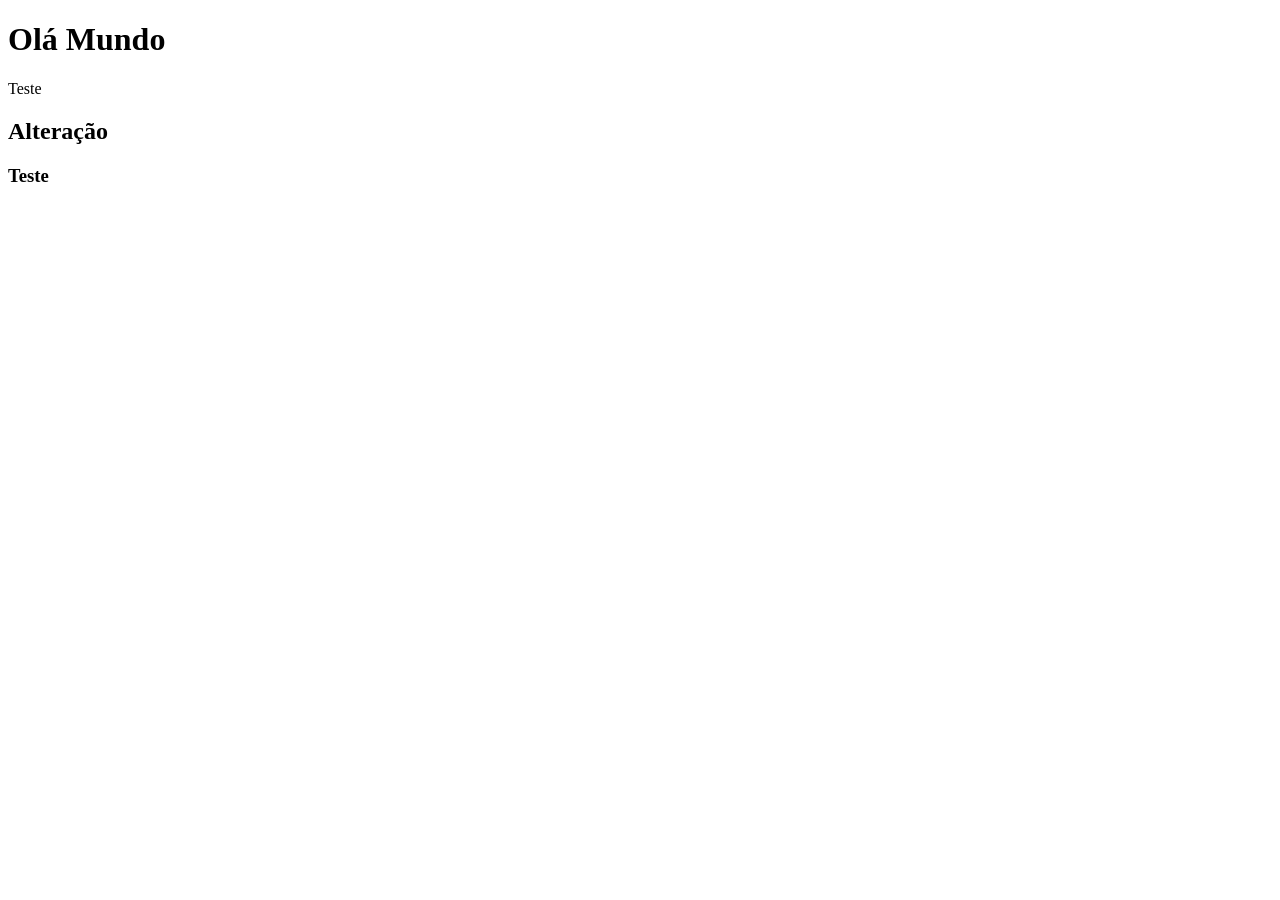
<file: index.html>
<!DOCTYPE html>
<html lang="en">
<head>
    <meta charset="UTF-8">
    <meta name="viewport" content="width=device-width, initial-scale=1.0">
    <title>Document</title>
</head>
<body>
    <h1>Olá Mundo</h1>
    <p>Teste</p>
    <h2>Alteração</h2>
    <h3>Teste</h3>
</body>
</html>
</file>
